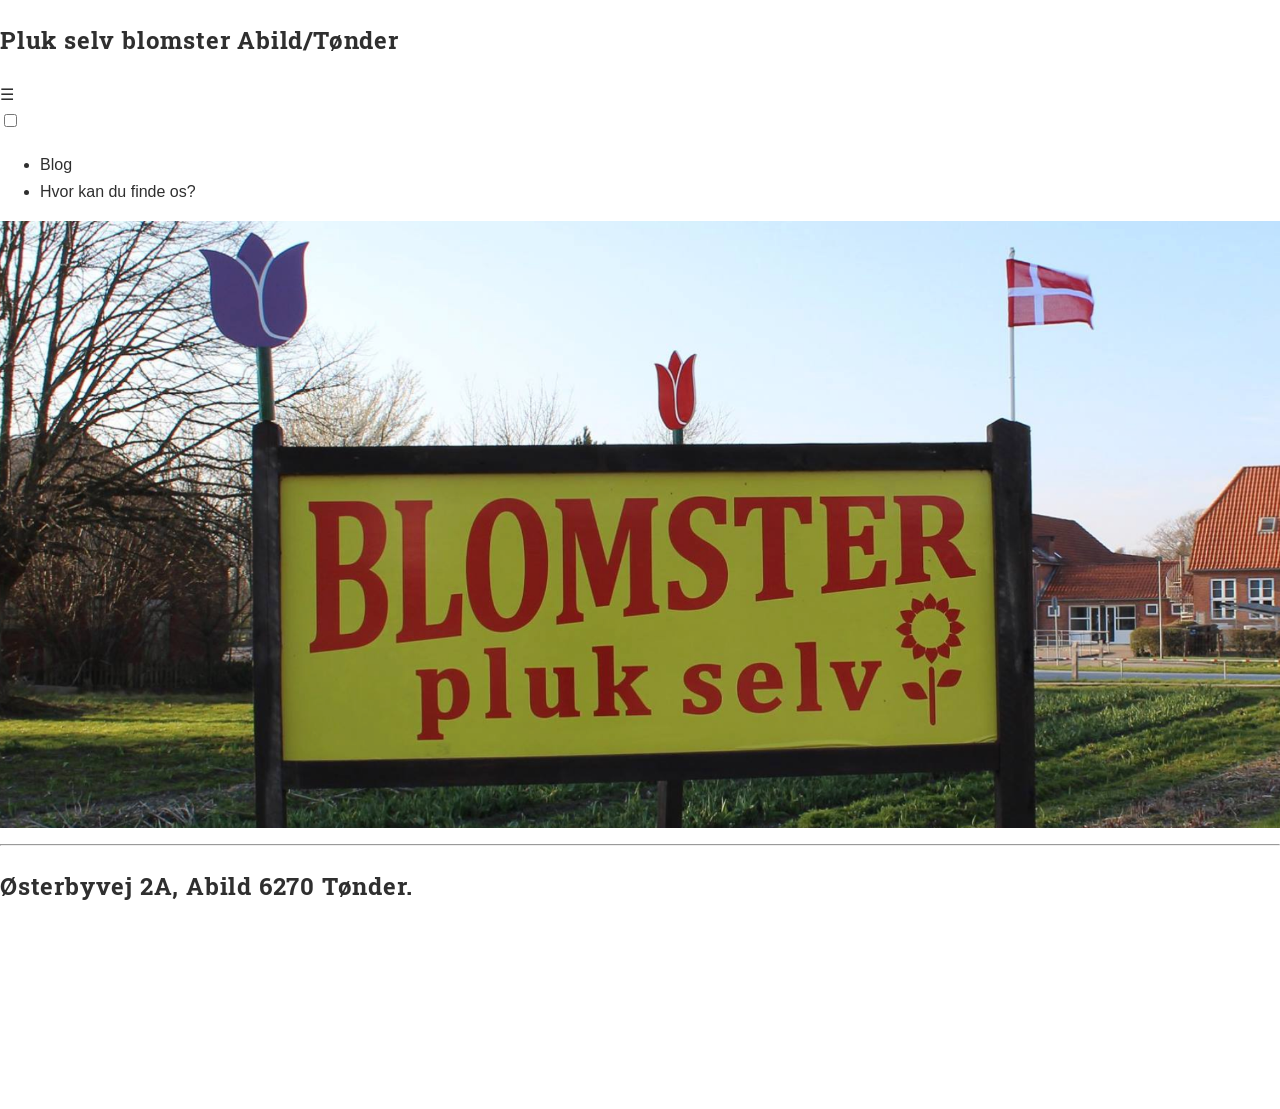
<file: kontakt.html>
<!DOCTYPE html>
<html lang="da">

<head>
    <meta charset="UTF-8">
    <!--This ensures that the browser can read special signs and characters like the Danish letters æ, ø, å -->
    <meta name="viewport" content="width=device-width, minimum-scale=1.0">
    <!--This helps avoid that a site displays differently with different screen resolutions -->

    <title>Pluk Selv Blomster Abild/Tønder - Kontakt</title>
    <!--This title will be the heading on google search and on the tab in the browser. Can contain up to 70 characters-->
    <meta name="description" content="Her kan du finde os.">
    <!-- this is for search engne optimization - fill in description of the page content. This will usually be the text shown under the heading in a search. Can contain up to 155 characters-->
    <link rel="stylesheet" href="css/style.css">
    <!--This is a link to the stylesheet. Any rule written in the stylesheet will be used for this page -->
    <link href="https://fonts.googleapis.com/css?family=Roboto+Slab:700" rel="stylesheet">
    <!-- Link til Roboto slab font som bruges til banner text -->
</head>

<body>
    <header>
        <!-- navigation lånt fra Micha -->
        <section id="logo-burger">
            <a id="logo" href="index.html">
                <h1>Pluk selv blomster Abild/Tønder</h1>
            </a>
            <label for="toggle">&#9776;</label>
        </section>
        <nav>
            <input type="checkbox" id="toggle" class="hidden">
            <!-- This has to be outside of #logo-burger to work. #main-nav cannot be selected when this is in a container -->
            <ul id="main-nav">
                <li><a href="index.html">Blog</a></li>
                <li><a href="kontakt.html">Hvor kan du finde os?</a></li>
            </ul>
        </nav>
    </header>
    <section class="bar"></section>
    <section id="foto"><img src="images/banner2.png" alt="foto"></section>
    <section class="bar"></section>
    <section class="banner">
    
        <div class="linje">
            <hr>
        </div>
    </section>
    
<div id="kontakt-container">
    <section class="kontakt">
        <h1>Østerbyvej 2A, Abild 6270 Tønder.</h1>
        <h1>Se skiltet ved vejen, 5 km nord for Tønder.</h1>
    </section>
    
    </div>


    <footer>
        
        <section id="footer">
            <h1>Østerbyvej 2A, Abild 6270 Tønder.</h1>
            <h1>Se skiltet ved vejen, 5 km nord for Tønder.</h1>
        </section>
    </footer>


</body>

</html>
</file>
<file: css/style.css>
/*
Template Name: Bodo - Simple One Page Personal
Author: BdgPixel
Author URI:  http://themeforest.net/user/BdgPixel
*/
/* -----------------------------------------------------------
TABLE OF CONTENTS:
--------------------------------------------------------------
1) General
2) Page Loader
3) Helper
4) Header
5) Typography
6) Hero
7) Sections
 7.a) portfolio
 7.b) service
 7.c) experience
 7.d) testimonial
 7.e) blog
 7.f) about
 7.g) contact
 7.h) footer
8) Components
 8.a) skills


-------------------------------------------------------------

------------------------------------------------------------*/
/*-----------------------------------------1) General--------------------------------------------------*/
@font-face {
  font-family: 'Glyphter';
  src: url('../fonts/Glyphter.eot');
  src: url('../fonts/Glyphter?#iefix') format('embedded-opentype'), url('../fonts/Glyphter.woff') format('woff'), url('../fonts/Glyphter.ttf') format('truetype'), url('../fonts/Glyphter.svg#Glyphter') format('svg');
  font-weight: normal;
  font-style: normal;
}
*,
*:after,
*:before {
  -webkit-box-sizing: border-box;
  -moz-box-sizing: border-box;
  -ms-box-sizing: border-box;
  box-sizing: border-box;
}
body,
html {
  left: 0;
  top: 0;
  margin: 0px;
  padding: 0px;
  overflow-x: hidden;
  font-family: 'Roboto', sans-serif;
  height: 100%;
  width: 100%;
}
body {
  color: #2f2f2f;
  font-size: 16px;
  line-height: 1.7;
  background-color: #fff;
}
a {
  color: #2f2f2f;
  text-decoration: none;
  transition: ease .6s;
  -webkit-transition: ease .6s;
  -moz-transition: ease .6s;
  -o-transition: ease .6s;
  -ms-transition: ease .6s;
}
a:hover {
  text-decoration: none;
  color: #818181;
}
a:focus {
  outline: none;
  color: #999999;
  text-decoration: none;
}
iframe {
  border: none;
  width: 100%;
}
img { max-width: 100%; }
*:focus {
  outline: none;
}

/*----------------------------------------- 2) Preloader --------------------------------------------------*/
#preloader {
  position: fixed;
  top: 0;
  left: 0;
  right: 0;
  bottom: 0;
  background-color: #fff;
  z-index: 999999;
}
#status {
  width: 200px;
  height: 200px;
  position: absolute;
  left: 50%;
  top: 50%;
  background-image: url(../images/loader.gif);
  background-repeat: no-repeat;
  background-position: center center;
  text-align: center;
  margin: -40px 0 0 -100px;
}
#status img {
  text-align: center;
  margin-top: -80px;
}

/*----------------------------------------- 3) Helper --------------------------------------------------*/
.no-pad {padding: 0 !important; margin: 0 !important;}
.pad-80 {padding-top: 80px;}
.mar-t-50{margin-top: 50px !important;}
.mar-tm-10{ margin-top: -10px;}

.white-col{
  background: #ffffff;
  padding: none;
}

/*---- span -----*/
.title-small span { position: relative;}
.title-small span:after {
  content: "";
  position: absolute;
  bottom: -20px;
  height: 3px;
  background: #DEDEDE;
  width: 28px;
  left: 0;
}
.title-small-center span {position: relative;}
.title-small-center span:after {
  content: "";
  display: block;
  margin: 0 auto;
  margin-top: 20px;
  height: 3px;
  background: #DEDEDE;
  width: 28px;
  left: 0;
}
/*----- background ------*/
.grey-bg {
  background: #f6f6f6;
  padding: 120px 0;
  display: block;
}
.white-bg {
  background: #ffffff;
  padding: 120px 0;
  display: block;
}
/*-------- content --------*/
.content-detail {
  font-weight: 400;
  margin-top: 70px;
  line-height: 30px;
  font-size: 14px;
  letter-spacing: 0.4px;
}
.content-details {
  font-weight: 400;
  margin-top: 40px;
  line-height: 30px;
  font-size: 14px;
}
.pad-bottom {
  padding-bottom: 80px;
}
.text-detail {
  margin-top: 30px;
  color: #5f5f5f;
}

.listing-item{
  list-style: none;
  display: inline-block;
  width: 100%;
  padding: 0;
  margin: 0;
}

/*----------------------------------------- 4) Header --------------------------------------------------*/
.header {
  width: 100%;
  z-index: 9999;
}
.for-sticky {
  position: fixed;
  z-index: -1;
  bottom: 0;
  width: 100%;
  height: 50px;
  opacity: 0.8;
  z-index: 1;
  top: 0;
  left: 0;
  border-bottom: 1px solid #f1f1f1;
  display: block;
  padding: 0px 15px 5px 15px;
  background: #ffffff;
  -webkit-transition: all 0.3s;
  -moz-transition: all 0.3s;
  -ms-transition: all 0.3s;
  -o-transition: all 0.3s;
  transition: all 0.3s;
}
.logo-nav {
  padding: 6px 0 10px 0;
  -webkit-transition: all 0.3s;
  -moz-transition: all 0.3s;
  -ms-transition: all 0.3s;
  -o-transition: all 0.3s;
  transition: all 0.3s;
  width: 80px;
  display: block;
}
.opacity-nav {
  opacity: 0.8;
  z-index: 2;
}
/*----------- panel ----------*/
.content-wrap {
  -webkit-overflow-scrolling: touch;
  height: 100%;
  width: 100%;
}
.content {
  position: absolute;
  width: 100%;
  height: 100%;
}
.content::before {
  position: fixed;
  top: 0;
  left: 0;
  z-index: 10;
  width: 100%;
  height: 100%;
  background: rgba(0, 0, 0, 0.3);
  content: '';
  opacity: 0;
  -webkit-transform: translate3d(100%, 0, 0);
  transform: translate3d(100%, 0, 0);
  -webkit-transition: opacity 0.4s, -webkit-transform 0s 0.4s;
  transition: opacity 0.4s, transform 0s 0.4s;
  -webkit-transition-timing-function: cubic-bezier(0.7, 0, 0.3, 1);
  transition-timing-function: cubic-bezier(0.7, 0, 0.3, 1);
}
/* Menu Button */
.menu-button {
  width: 34px;
  height: 45px;
  position: fixed;
  right: 0;
  margin-top: 13px;
  margin-right: 35px;
  z-index: 1000;
  padding: 0;
  cursor: pointer;
  background: transparent;
  border: none;
}
.menu-button span {
  display: block;
  position: absolute;
  height: 1px;
  width: 100%;
  background: #2f2f2f;
  border-radius: 9px;
  opacity: 1;
  left: 0;
}
.menu-button span:nth-child(1) {top: 0px;}

.menu-button span:nth-child(2) {top: 9px;}

.menu-button span:nth-child(3) {top: 18px;}
.menu-button:hover {opacity: 0.6;}
/* Close Button */
.close-button {
  width: 1em;
  height: 1em;
  position: absolute;
  right: 1em;
  top: 1em;
  overflow: hidden;
  text-indent: 1em;
  font-size: 0.75em;
  border: none;
  background: transparent;
  color: transparent;
}
.close-button::before,
.close-button::after {
  content: '';
  position: absolute;
  width: 3px;
  height: 100%;
  top: 0;
  left: 50%;
  background: #bdc3c7;
}
.close-button::before {
  -webkit-transform: rotate(45deg);
  transform: rotate(45deg);
}
.close-button::after {
  -webkit-transform: rotate(-45deg);
  transform: rotate(-45deg);
}
/* Menu */
.menu-wrap {
  position: fixed;
  z-index: 1001;
  width: 300px;
  height: 100%;
  right: 0;
  float: right;
  background: #2f2f2f;
  padding: 2.5em 1.5em 0;
  -webkit-transform: translate3d(300px, 0, 0);
  transform: translate3d(300px, 0, 0);
  -webkit-transition: -webkit-transform 0.4s;
  transition: transform 0.4s;
  -webkit-transition-timing-function: cubic-bezier(0.7, 0, 0.3, 1);
  transition-timing-function: cubic-bezier(0.7, 0, 0.3, 1);
}
.menu,
.menu-list {
  height: 100%;
  overflow-x: auto;
}
.menu-list {
  -webkit-transform: translate3d(0, 100%, 0);
  transform: translate3d(0, 100%, 0);
}
.menu-list a {
  display: block;
  padding: 1.5em 0;
  -webkit-transform: translate3d(0, 500px, 0);
  transform: translate3d(0, 500px, 0);
  color: #a5a5a5;
  position: relative;
}
.menu-list a:hover, .menu-list a:active span {color: #ffffff;}
.menu-list,
.menu-list a {
  -webkit-transition: -webkit-transform 0s 0.4s;
  transition: transform 0s 0.4s;
  -webkit-transition-timing-function: cubic-bezier(0.7, 0, 0.3, 1);
  transition-timing-function: cubic-bezier(0.7, 0, 0.3, 1);
}
.menu a:nth-child(2) {
  -webkit-transform: translate3d(0, 1000px, 0);
  transform: translate3d(0, 1000px, 0);
}
.menu-list a:nth-child(3) {
  -webkit-transform: translate3d(0, 1500px, 0);
  transform: translate3d(0, 1500px, 0);
}
.menu-list a:nth-child(4) {
  -webkit-transform: translate3d(0, 2000px, 0);
  transform: translate3d(0, 2000px, 0);
}
.menu-list a:nth-child(5) {
  -webkit-transform: translate3d(0, 2500px, 0);
  transform: translate3d(0, 2500px, 0);
}
.menu-list a:nth-child(6) {
  -webkit-transform: translate3d(0, 3000px, 0);
  transform: translate3d(0, 3000px, 0);
}
.menu-list a span:nth-last-child(1){
  margin-bottom: 100px;
}
.menu-list a span {
  margin-left: 10px;
  font-weight: 400;
  font-size: 12px;
  letter-spacing: 5px;
  text-transform: uppercase;
  z-index: 2;
  position: absolute;
  margin-bottom: 20px;
  padding: 10px;
}
.menu-list a span:before{
  content: '';
  display: block;
  width: 0;
  height: 2px;
  background: #ffffff;
  -webkit-transition: width .3s ease;
  transition: width .3s ease;
  position: absolute;
  top: 50%;
  left: 0;
  -webkit-transform: translate(0,-50%);
  -ms-transform: translate(0,-50%);
  transform: translate(0,-50%);
  z-index: -1;
}
.menu-list a.active span{
  color: #ffffff !important;
}
.menu-list a.active span:before{
  width: 100%;
}

/* Shown menu */
.show-menu .menu-wrap {
  -webkit-transform: translate3d(0, 0, 0);
  transform: translate3d(0, 0, 0);
  -webkit-transition: -webkit-transform 0.8s;
  transition: transform 0.8s;
  -webkit-transition-timing-function: cubic-bezier(0.7, 0, 0.3, 1);
  transition-timing-function: cubic-bezier(0.7, 0, 0.3, 1);
}
.show-menu .menu-list,
.show-menu .menu-list a {
  -webkit-transform: translate3d(0, 0, 0);
  transform: translate3d(0, 0, 0);
  -webkit-transition: -webkit-transform 0.8s;
  transition: transform 0.8s;
  -webkit-transition-timing-function: cubic-bezier(0.7, 0, 0.3, 1);
  transition-timing-function: cubic-bezier(0.7, 0, 0.3, 1);
}
.show-menu .menu-list a {
  -webkit-transition-duration: 0.9s;
  transition-duration: 0.9s;
}
.show-menu .content::before {
  opacity: 1;
  -webkit-transition: opacity 0.8s;
  transition: opacity 0.8s;
  -webkit-transition-timing-function: cubic-bezier(0.7, 0, 0.3, 1);
  transition-timing-function: cubic-bezier(0.7, 0, 0.3, 1);
  -webkit-transform: translate3d(0, 0, 0);
  transform: translate3d(0, 0, 0);
}

/*----------------------------------------- 5) Typography --------------------------------------------------*/
h1,
h2,
h3,
h4,
h5 {
  letter-spacing: 0.8px;
  font-family: 'Roboto Slab', serif;
}
p {
  letter-spacing: 0.5px;
  font-size: 13px;
  line-height: 34px;
  font-weight: 300;
}
#home h1 {
  line-height: 40px;
  letter-spacing: 0.6px;
}
#home .typed {
  font-weight: 400;
  font-size: 16px;
  line-height: 26px;
  letter-spacing: 1.5px;
  margin: 0 auto;
  opacity: 0.6;
}
.year {
  font-size: 26px;
  font-weight: 500;
  margin-bottom: 10px;
  font-family: 'Roboto', sans-serif;
}
.job {
  font-size: 14px;
  font-weight: 500;
  line-height: 14px;
  letter-spacing: 0.4px;
  text-transform: uppercase;
  color: #cccccc;
}
.company {
  font-size: 12px;
  line-height: 14px;
  border: 1px solid #ececec;
  color: #cccccc;
  padding:8px 10px;
  border-radius: 6px;
  display: inline-block;
  margin-top: 5px;
  font-weight: 400;

}

/*----------------------------------------- 6) Hero --------------------------------------------------*/
#home {
  background: url('../images/hero1.jpeg');
  -webkit-background-size: cover;
  -moz-background-size: cover;
  -o-background-size: cover;
  background-size: cover;
  min-width: 100%;
  min-height: 100%;
  height: 100%;
  width: 100%;
  display: block;
}
.wrap-hero-content{
  width: 100%;
  height: 100%;
  position: absolute;
  top: 0;
  left: 0;
}
.hero-content{
  position: absolute;
  text-align: center;
  min-width: 300px;
  left: 50%;
  top: 50%;
  padding: 65px;
  background: rgba(255, 255, 255, 0.8);
  outline: 4px double #FFFFFF;
  outline-offset: 8px;
  -webkit-transform: translateX(-50%) translateY(-50%);
  transform: translateX(-50%) translateY(-50%);
}

/*mouse*/
.mouse-icon {
  position: absolute;
  border: 2px solid #2f2f2f;
  background: #ffffff;
  opacity: 0.8;
  border-radius: 13px;
  height: 40px;
  width: 30px;
  margin: 0 auto;
  display: block;
  left: 0;
  right: 0;
  bottom: 30px;
  z-index: 100;
}

.mouse-icon .scroll {
  -webkit-animation-name: scrolling;
  -webkit-animation-duration: 1s;
  -webkit-animation-timing-function: linear;
  -webkit-animation-delay: 0s;
  -webkit-animation-iteration-count: infinite;
  -webkit-animation-play-state: running;
  animation-name: scrolling;
  animation-duration: 1s;
  animation-timing-function: linear;
  animation-delay: 0s;
  animation-iteration-count: infinite;
  animation-play-state: running;
}
.mouse-icon .scroll {
  position: relative;
  border-radius: 10px;
  background: #2f2f2f;
  width: 4px;
  height: 8px;
  top: 4px;
  margin-left: auto;
  margin-right: auto;
}

@-webkit-keyframes scrolling  {
  0%   { top:2px;  opacity: 0;}
  30%  { top:8px; opacity: 1;}
  100% { top:16px; opacity: 0;}
}

@keyframes scrolling  {
  0%   { top:2px;  opacity: 0;}
  30%  { top:8px; opacity: 1;}
  100% { top:16px; opacity: 0;}
}


/*----- typed effect ---*/
.typed-cursor{ opacity: 0;}


/*----------------------------------------- 7) Sections --------------------------------------------------*/
/*---------- a. portfolio -----------*/
ul.portfolio-image {
  list-style: none;
  position: relative;
  width: 100%;
  height: 100%;
  padding: 0;
  margin: 0;
}
ul.portfolio-image li {
  float: left;
  display: block;
  list-style: none;
  position: relative;
  display: inline-block;
  overflow: hidden;
  padding-top: 46%;

}
ul.portfolio-image li:hover {
  cursor: pointer;
}
ul.portfolio-image li:hover img {
  -webkit-filter: grayscale(20%);
  transform: scale(1.15);
}
ul.portfolio-image li:hover .image-bg {opacity: 1;}
ul.portfolio-image li:hover .description-wrap {
  background: rgba(186, 186, 186, 0.6);
}
ul.portfolio-image li img {
  position: absolute;
  width: 100%;
  height: 100%;
  left: 0;
  top: 0;
  -webkit-filter: grayscale(100%);
  transition: filter, transform, 0.5s;
  background: lightblue;
}
ul.portfolio-image li .decription-wrap {
  position: absolute;
  width: 100%;
  height: 100%;
  top: 0;
  left: 0;
  background: rgba(242, 242, 242, 0.4);
  padding: 20px;
  transition: background, 0.5s;
}
ul.portfolio-image li .image-bg {
  color: #2f2f2f;
  background: #ffffff;
  background: rgba(255, 255, 255, 0.9);
  font-size: 14px;
  text-transform: uppercase;
  width: 100%;
  height: 100%;
  display: inline-block;
  -ms-transform: translate(-50%, -50%); /* IE 9 */
  -webkit-transform: translate(-50%, -50%); /* Chrome, Safari, Opera */
  transform: translate(-50%, -50%);
  top: 50%;
  left: 50%;
  padding: 10px 0;
  position: relative;
  margin: 0 auto;
  text-align: center;
  opacity: 0;
  transition: opacity, 0.5s;
  letter-spacing: 1.5px;
  font-weight: 300;
  color: transparent;
}
ul.portfolio-image li .desc{
  position: absolute;
  z-index: 1;
  top: 45%;
  left: 0;
  display: table-cell;
  right: 0;
  text-align: center;
  color: #2f2f2f;
  font-size: 14px;
  font-weight: 700;
}



/*---------- b. service -----------*/
.icon-use {
  font-family: 'Glyphter';
  font-size: 30px;
  line-height: 20px;
  color: #818181;
  margin: 0;
}
.head-sm {
  font-size: 13px;
  letter-spacing: 1.5px;
  text-transform: uppercase;
  margin-top: 10px;
  margin-bottom: 20px;
  font-family: 'Roboto', sans-serif;
  font-weight: 700;
}
.text-grey {
  color: #434343;
  line-height: 26px;
  margin-bottom: 60px;
}
/*---------- c. experience -----------*/
.wrap-card {
  position: relative;
  box-shadow: 0px 0px 0px #818181;
  transition: all 0.2s ease 0s;
  -webkit-transform: translateY(0px) translateX(0px);
}
.wrap-card:before,
.wrap-card:after {
  display: inline-block;
  position: absolute;
  content: " ";
  width: 100%;
  height: 3px;
  background: #818181;
  -webkit-transform: scaleX(0);
  transition: all 0.2s ease;
}
.wrap-card:before {
  top: 0;
  left: 0;
  -webkit-transform-origin: 0 0;
}
.wrap-card:after {
  bottom: 0;
  left: 0;
  -webkit-transform-origin: 100% 0;
}
.wrap-card:hover {
  box-shadow: 20px 20px 0px #818181;
  -webkit-transform: translateY(-10px) translateX(-10px);
  transition: all 0.2s ease 0.4s;
}
.wrap-card:hover:after,
.wrap-card:hover:before {
  -webkit-transform: scaleX(1);
}
.card {
  background: #ffffff;
  padding: 30px 35px 45px 35px;
  margin-bottom: 30px;
  border: 1px solid rgba(129, 129, 129, 0.1);
}
.card:before,
.card:after {
  display: inline-block;
  position: absolute;
  content: " ";
  width: 3px;
  height: 100%;
  background: #818181;
  -webkit-transform: scaleY(0);
  transition: all 0.2s ease 0.2s;
}
.card:before {
  top: 0;
  left: 0;
  -webkit-transform-origin: 0 100%;
}
.card:after {
  top: 0;
  right: 0;
  -webkit-transform-origin: 0 0;
}
.card:hover:after,
.card:hover:before {
  -webkit-transform: scaleY(1);
}
/*---------- d. testimonial -----------*/
#testimonial {
  background-image: url(../images/testimonial-bg.jpg);
  -webkit-background-size: cover;
  -moz-background-size: cover;
  -o-background-size: cover;
  background-size: cover;
  background-repeat: no-repeat;
  position: relative;
  padding: 0;
  margin: 0;
  width: 100%;
  height: 550px;
}
.list-testimonial {
  display: block;
  width: 100%;
}
.list-testimonial .content-testimonial {
  text-align: center;
  color: #ffffff;
}
.list-testimonial .content-testimonial .testi {
  font-size: 16px;
  line-height: 46px;
  letter-spacing: 2px;
}
.list-testimonial .content-testimonial .people {
  font-size: 14px;
  margin-top: 30px;
  letter-spacing: 2px;
  color: #B7B7B7;
  font-weight: 700;
}
.mask-testimonial{
  background-color: rgba(47, 47, 47, 0.7);
  height: 100%;
  left: 0;
  position: absolute;
  top: 0;
  width: 100%;
}
.wrap-testimonial{
  z-index: 1;
  position: relative;
}
/*-------------- e. blog -------------*/
.grid {margin-top: 60px;}
.grid:after {
  content: '';
  display: block;
  clear: both;
}
.grid-item {
  width: 33.333%;
  float: left;
  top: 0px;
  left: 0px;
  overflow: hidden;
  min-height: 1px;
  padding-right: 15px;
  padding-left: 15px;
  margin-bottom: 30px;
}
.grid-item .wrap-article {
  border: 1px solid rgba(129, 129, 129, 0.1);
  background: #ffffff;
  padding: 30px 20px;
}
.grid-item .wrap-article img {
  text-align: center;
  display: block;
  margin: 0 auto;
}
.grid-item .wrap-article .img-circle {
  width: 133px;
  height: 133px;
}
.grid-item .wrap-article .fancy {
  line-height: 0.5;
  text-align: center;
  font-size: 16px;
  margin-top: 40px;
  color: #818181;
}
.grid-item .wrap-article .fancy span {
  display: inline-block;
  position: relative;
}
.grid-item .wrap-article .fancy span:before,
.grid-item .wrap-article .fancy span:after {
  content: "";
  margin-top: 1px;
  position: absolute;
  height: 5px;
  border-top: 1px solid #dedede;
  top: 0;
  width: 60%;
}
.grid-item .wrap-article .fancy span:before {
  right: 100%;
  margin-right: 5px;
}
.grid-item .wrap-article .fancy span:after {
  left: 100%;
  margin-left: 5px;
}
.grid-item .wrap-article .title {
  font-size: 16px;
  padding: 0 10px 0 10px;
  text-align: center;
  letter-spacing: 0.1;
  line-height: 26px;
  text-transform: uppercase;
  font-weight: 700;
}
.grid-item .wrap-article .title:after {
  content: "";
  display: block;
  margin: 0 auto;
  bottom: -20px;
  height: 1px;
  background: #dedede;
  width: 48px;
  left: 0;
  margin-top: 30px;
}
.grid-item .wrap-article .content-blog {
  margin-top: 30px;
  padding: 0 10px 0 10px;
  text-align: justify;
  color: #5f5f5f;
}
/*---------- f. quote -----------*/
#about{
  min-height: 650px;
  display: inline-block;
  width: 100%;
}
.bg-about {
  background: url('../images/reza.jpg');
  -webkit-background-size: cover;
  -moz-background-size: cover;
  -o-background-size: cover;
  background-size: cover;
  background-repeat: no-repeat;
  position: relative;
  padding: 0;
  margin: 0;
  min-height: 660px;
  width: 100%;
  height: 100%;
  float: left;
}
.wrap-about {
  height: 100%;
  width: 100%;
  position: relative;
  display: block;
  min-height: 480px;
}
.wrap-about .w-content{
  position: absolute;
  left: 50%;
  top: 50%;
  transform: translateX(-50%) translateY(-50%);
  -webkit-transform: translateX(-50%) translateY(-50%);
  -moz-transform: translateX(-50%) translateY(-50%);
  -ms-transform: translateX(-50%);
}

.wrap-about .w-content td{
  font-size: 13px;
  font-weight: 300;
}
.wrap-about .w-content td.title{
  padding-right: 10px;
  font-weight: 500;
}
.wrap-about .w-content td.break{
  padding-right: 15px;
}
.wrap-about .w-content tr{
  height: 35px;
}
.wrap-about .head-about {
  font-size: 13px;
  line-height: 34px;
  letter-spacing: 0.5px;
  font-weight: 300;
}
.wrap-about .name {
  margin: 40px 0 20px 0;
  font-size: 14px;
}
/*---------- g. contact -----------*/
#contact {padding: 120px 0 200px 0;}
#contact form {
  margin-top: 25px;
}
#contact .slider-masks {
  background-color: rgba(129, 129, 129, 0.7);
  height: 100%;
  left: 0;
  position: absolute;
  top: 0;
  width: 100%;
}
#contact .group {
  position: relative;
  margin-bottom: 65px;
}
#contact input,
#contact textarea {
  font-size: 13px;
  padding: 10px 10px 10px 5px;
  display: block;
  width: 100%;
  border: none;
  border-bottom: 1px solid #2b2b2b;
  background: transparent;
  color: #969696;
  font-size: 13px;
}
#contact input:focus,
#contact textarea:focus {
  outline: none;
  border-bottom: none;
}
#contact label {
  color: #2b2b2b;
  font-size: 14px;
  font-weight: normal;
  position: absolute;
  pointer-events: none;
  left: 5px;
  top: 10px;
  transition: 0.2s ease all;
  -moz-transition: 0.2s ease all;
  -webkit-transition: 0.2s ease all;
}
#contact input:focus ~ label,
#contact input:valid ~ label,
#contact textarea:focus ~ label,
#contact textarea:valid ~ label {
  top: -25px;
  font-size: 12px;
  color: #818181;
}
#contact .bar {
  position: relative;
  display: block;
  width: 100%;
}
#contact .bar:before,
#contact .bar:after {
  content: '';
  height: 2px;
  width: 0;
  bottom: 1px;
  position: absolute;
  background: #818181;
  transition: 0.2s ease all;
  -moz-transition: 0.2s ease all;
  -webkit-transition: 0.2s ease all;
}
#contact .bar:before {
  left: 50%;
}
#contact .bar:after {
  right: 50%;
}
#contact input:focus ~ .bar:before,
#contact input:focus ~ .bar:after,
#contact textarea:focus ~ .bar:after,
#contact textarea:focus ~ .bar:before {
  width: 50%;
}
#contact .highlight {
  position: absolute;
  height: 60%;
  width: 100%;
  top: 25%;
  left: 0;
  pointer-events: none;
  opacity: 0.5;
}
#contact input:focus ~ .highlight,
#contact textarea:focus ~ .highlight {
  -webkit-animation: inputHighlighter 0.3s ease;
  -moz-animation: inputHighlighter 0.3s ease;
  animation: inputHighlighter 0.3s ease;
}
#contact input[type=submit] {
  border: 1px solid #2b2b2b !important;
  color: #2b2b2b;
  padding: 10px;
  font-weight: 700;
  letter-spacing: 0.9px;
  text-transform: uppercase;
  transition: 0.2s ease all;
  -moz-transition: 0.2s ease all;
  -webkit-transition: 0.2s ease all;
}
#contact input[type=submit]:hover {
  background: #2b2b2b;
  color: #ffffff;
}
@-webkit-keyframes inputHighlighter {
  from {
    background: #5264AE;
  }
  to {
    width: 0;
    background: transparent;
  }
}
@-moz-keyframes inputHighlighter {
  from {
    background: #818181;
  }
  to {
    width: 0;
    background: transparent;
  }
}
@keyframes inputHighlighter {
  from {
    background: #818181;
  }
  to {
    width: 0;
    background: transparent;
  }
}
/*-------------- h. footer ------------------*/
.footer-top{
  width: 100%;
  text-align: center;
  color: #cccccc;
  display: table;
}

.socials{
  width: 100%;
  margin: 0;
  padding: 0;
}

.socials * {
  box-sizing: border-box;
  -webkit-transition: all 0.35s ease;
  transition: all 0.35s ease;
}

.socials li {
  display: inline-block;
  list-style: outside none none;
  float: left;
  overflow: hidden;
  width: 33.33333%;
  font-size: 13px;
}

.socials a {
  padding: 0.3em 0.8em;
  color: rgba(255, 255, 255, 0.7);
  position: relative;
  display: inline-block;
  letter-spacing: 1px;
  margin: 0;
  text-decoration: none;
  padding: 25px 0;
  width: 100%;
}

.socials a:before,
.socials a:after {
  position: absolute;
  -webkit-transition: all 0.35s ease;
  transition: all 0.35s ease;
}

.socials a:before {
  bottom: 100%;
  display: block;
  height: 3px;
  width: 100%;
  content: "";
}

.socials a:after {
  padding: 0.3em 0.8em;
  position: absolute;
  bottom: 100%;
  left: 0;
  content: attr(data-hover);
  color: white;
  white-space: nowrap;
  width: 100%;
  padding: 25px 0;
}

.socials li:hover a,
.socials .current a {
  transform: translateY(100%);
}

.facebook{
  background: #969696;
  /*padding: 20px 0;*/
}
.facebook a:after{
  background-color: #527bbb;
}
.twitter{
  background: #ABABAB;
}
.twitter a:after{
  background-color: #77ccf1;
}
.gplus{
  background: #d8d8d8;
}
.gplus a:after{
  background: #dd4b39;
}

.footer-bottom{
  width: 100%;
  background: #2f2f2f;
  padding: 80px 0;
  color: #636363;
}


/*----------------------------------------- 8) Component --------------------------------------------------*/
/*---------------- a. Skills ----------------*/
.skillst {margin-top: 30px;}
.skillst .skillbar {
  width: 100%;
  height: 10px;
  background-color: #f6f6f6;
  position: relative;
  margin-bottom: 60px;
  padding: 2px;
  box-sizing: border-box;
}
.skillst .count-bar {
  width: 100%;
  height: 5px;
  width: 0px;
  position: relative;
}
.skillst .count-bar {background-color: #818181;}
.skillst .count-bar span{ font-size: 12px;}
.skillst .title {
  position: absolute;
  line-height: 25px;
  top: -35px;
  left: 0;
  padding-left: 10px;
  font-size: 12px !important;
}
.skillst .count-bar .count {
  position: absolute;
  line-height: 18px;
  top: -28px;
  right: -20px;
  width: 40px;
  height: 18px;
  color: #fff;
  text-align: center;
  background-color: #2f2f2f;
}
.skillst .count-bar .count span {
  position: relative;
  display: block;
}
.skillst .count-bar .count span:after {
  position: absolute;
  left: 50%;
  margin-left: -4px;
  top: 18px;
  content: "";
  border-left: 4px solid transparent;
  border-right: 4px solid transparent;
}
.skillst .count-bar .count { background-color: #818181;}
.skillst .count-bar .count span:after { border-top: 4px solid #818181;}
</file>
